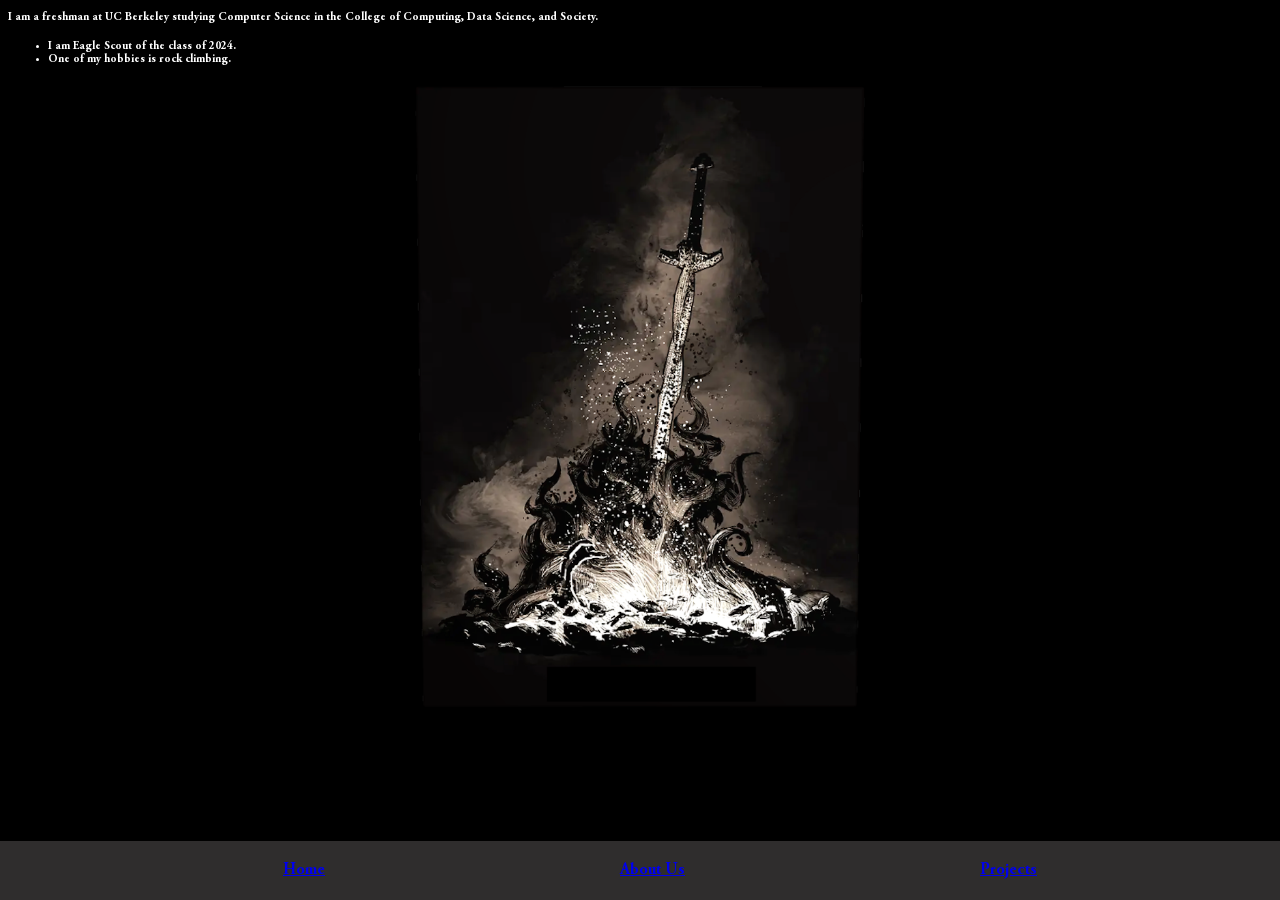
<file: AboutUs.html>
<!DOCTYPE html>
<html lang="en"></html>
<link href="style.css" rel="stylesheet">
<script src= "script.js"></script>
<head>
    <meta charset="UTF-8">
    <meta name="description" content="Welcome to my website. Time to learn about what makes me me.">
    <title>Spencer Oldoerp/About Us</title>
</head>
<body>
    <header>
        <div></div>
        <p class="paragraph">I am a freshman at UC Berkeley studying Computer Science in the College of Computing, Data Science, and Society. 
            <ul>
                <li class="paragraph">I am Eagle Scout of the class of 2024.</li>
                <li class="paragraph">One of my hobbies is rock climbing.</li>
            </ul>  <!--for html req: Add Page and link to page, another ul (list) of the project-->
        </p>
    </header>
    <footer>
    <bottombar>
        <a href="index.html" class="bottombar">Home</a>
        <a href="AboutUs.html" class="bottombar">About Us</a>
        <a href="Projects.html" class="bottombar">Projects</a>
    </bottombar>    
    </footer>
</body>
</file>
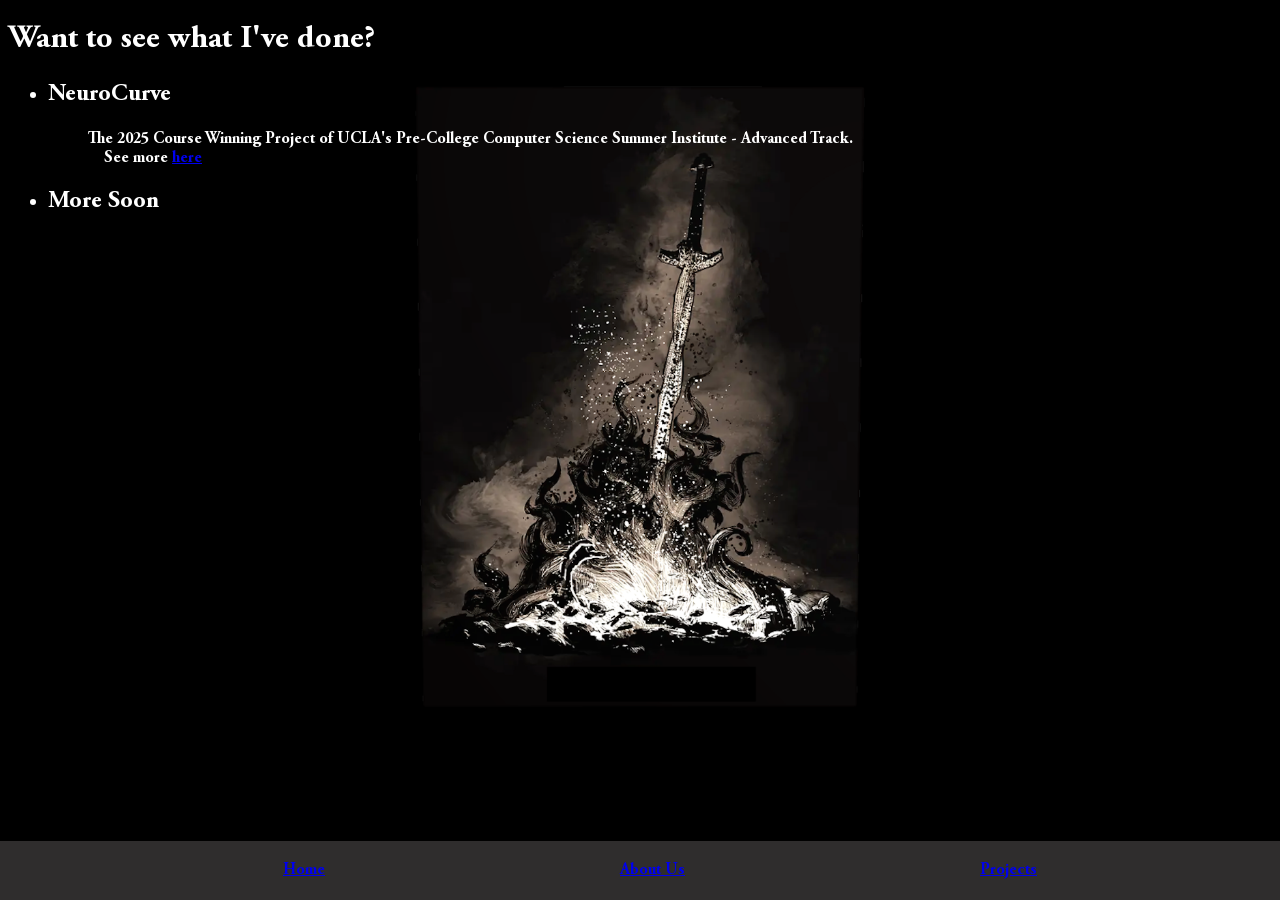
<file: Projects.html>
<!DOCTYPE html>
<html lang="en"></html>
<link href="style.css" rel="stylesheet">
<script src= "script.js"></script>
<head>
    <meta charset="UTF-8">
    <meta name="description" content="Welcome to my website. Time to learn about what makes me me.">
    <title>Spencer Oldoerp/Career</title>
</head>
<body>
    <header>
        <h1>Want to see what I've done?</h1>
        <ul>
            <h2><li class="ListHeading">NeuroCurve</li></h2>
            <p class="ListDesc">The 2025 Course Winning Project of UCLA's Pre-College Computer Science Summer Institute - Advanced Track.
                <br>
                &nbsp;&nbsp;&nbsp;&nbsp;See more <a href="https://github.com/Spakshots/NeuroCurve">here</a>
            </p>
            <h2><li class="ListHeading">More Soon</li></h2>
        </ul>
    </header>
    <footer>
    <bottombar>
        <a href="index.html" class="bottombar">Home</a>
        <a href="AboutUs.html" class="bottombar">About Us</a>
        <a href="Projects.html" class="bottombar">Projects</a>
    </bottombar>    
    </footer>
</body>
</file>
<file: style.css>
html {
    background-image: url(images/folders/bonfires/bonfire.png);
    background-attachment: fixed;
    background-position:center center;
    background-repeat:no-repeat;
    background-size:cover;
    
    min-height:100vh;
    /*background-attachment: fixed; /*DANGER LINE*/
    background-color: black;
    
    font-family:"DarkSouls";
    color:white;
    
}

.paragraph {
    font-size:70%;
}
slideshowcentering {
    display:flex;
    text-align: center;
    flex-direction: column;
    align-self: center;
    width: 100vw;
    height: 100vh;
    box-sizing: border-box;
    overflow: hidden;
    gap:20px;
    margin:0;
}
ssTitle {
    font-size:200%;
}
.ssbutton  {
    font-size:110%;
    width:10%;
    height:100%;
}
buttonstack {
    display:flex;
    text-align:center;
    flex-direction:row;
    justify-content: center;
    box-sizing:border-box;
    overflow: hidden;
    gap:10px;
    margin:0;
}

#slideshowIMG {
    height: 150px;
    width: auto;
    max-width: 100%;
    max-height: 100%;
    object-fit: contain;
}

.socials-table {
    /*display:grid;
    grid-template-columns: auto auto auto;*/
    background-color:rgba(114, 108, 108, 0.415);
    width: 90%;
    border:1px solid white;
    border-collapse: separate;
    border-spacing: clamp(10px, 2.5vw, 25px) 0px; 
    font-weight:lighter;
    text-align:center;
    margin:10px auto;
    outline: 1px solid white;
}
.socials-table th {
    font-size:325%;
    margin-bottom:0.25%;
    margin:10px;
    border-radius:5.6893% / 18.4615%;
}
.socials-table td {
    font-size:175%;
    margin-bottom:0.25%;
    overflow:hidden;
}
.socials-table td img {
    width:50px;
    height:auto;
    background-color:black;
    background-size: 0px;
    text-align: center;
    border-radius:10% 10% 10% 9%;
}
.socials-table td.LinkIMG a img {
    /* 1. Turn off the global solid black fill */
    background-color: transparent; 
    
    /* 2. Re-create the background as a movable layer */
    background-image: linear-gradient(black, black); 
    
    /* 3. Break free from the global 0px size and make it smaller than the icon */
    background-size: 70% 70%; 
    
    /* 4. Shift it 40% horizontally */
    background-position-x: 40%; 
    background-position-y: center;
    background-repeat: no-repeat;
}

#LinkedIn {
    background-color: rgba(40, 103, 178);
    margin:5px 5px 5px 5px;
}
#GitHub {
    background-color:black;
    margin:5px 5px 5px 5px;
}
#Instagram {
  background: 
    /* 1. Official Bottom-Left Glow: Made into an ellipse so it spreads wide across your 233px container without clipping vertically */
    radial-gradient(ellipse farthest-side at 15% 100%, #feda75 0%, #fa7e1e 30%, #d62976 65%, transparent 100%),
    /* 2. Official Top-Right Purple Flare: Dropped in from the top-right to create the dark violet signature vibe */
    radial-gradient(circle farthest-side at 85% 0%, #962fbf 0%, #833ab4 50%, transparent 100%),
    /* 3. Base Anchor Layer: A shallow-angled linear path that forces the royal blue to ground the bottom-right and bleed into magenta */
    linear-gradient(115deg, #4f5bd5 0%, #4f5bd5 25%, #833ab4 45%, #d62976 70%, #fd1d1d 100%);
}
#Steam {
    background: linear-gradient(135deg, #00547a 0%, #171a21 60%, #1b2838 100%);
    margin: 5px 5px 5px 5px;
}


bottombar {
    display:flex;
    position:fixed;
    bottom:0;
    left:0;
    width:100%;
    background-color:rgba(114, 108, 108, 0.415);
    padding:20px 20px 20px 20px;
    gap:2rem;
    margin:0 0 0 0;
    justify-content: space-evenly;
}


@font-face {
    font-family:DarkSouls;
    src: url(fonts/folders/AGaramondPro-Bold.ttf);
}
h1.ListHeading {
    margin-left:0px;
    margin-bottom:0px;
}

p.ListDesc {
    margin-top:0px;
    margin-left:40px;
}
</file>
